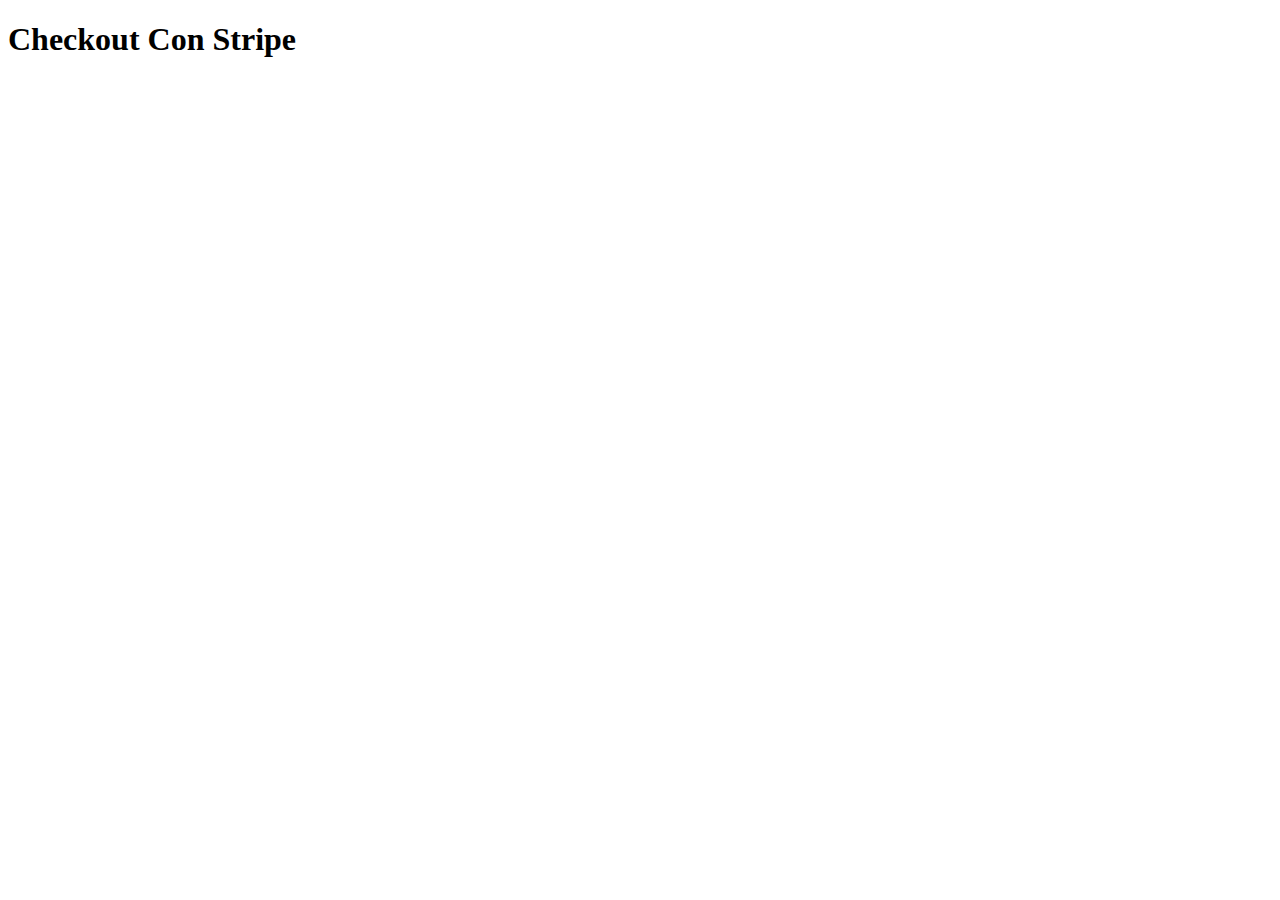
<file: index.html>
<!DOCTYPE html>
<html lang="en">
<head>
    <meta charset="UTF-8">
    <meta http-equiv="X-UA-Compatible" content="IE=edge">
    <meta name="viewport" content="width=device-width, initial-scale=1.0">
    <title>Document</title>

    <link rel="stylesheet" href="style.css">
</head>
<body>
    
    <h1>Checkout Con Stripe</h1>
    <section id="tacos" class="tacos"></section>
    
    <template id="taco-template">
        <figure class="taco">
            <img class="img" width="120px" height="120px">
            <figcaption class="figcaption"></figcaption>
        </figure>
    </template>

    <script src="https://js.stripe.com/v3/"></script>
    <script src="index.js"></script>
</body>
</html>
</file>
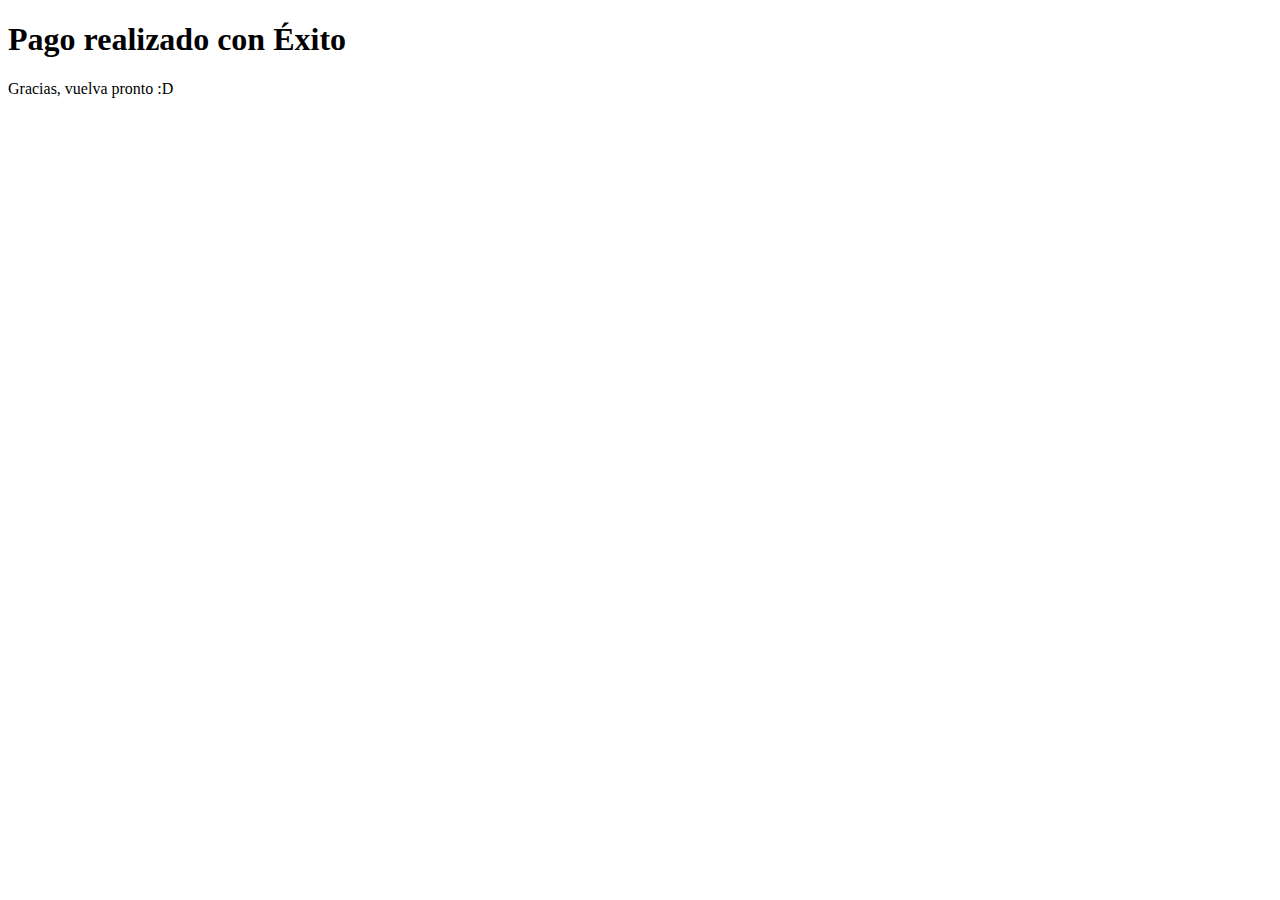
<file: assets/stripe-sucess.html>
<!DOCTYPE html>
<html lang="en">
<head>
    <meta charset="UTF-8">
    <meta http-equiv="X-UA-Compatible" content="IE=edge">
    <meta name="viewport" content="width=device-width, initial-scale=1.0">
    <title>Document</title>
</head>
<body>
    <h1>Pago realizado con Éxito</h1>
    <p>Gracias, vuelva pronto :D</p>
</body>
</html>
</file>
<file: style.css>
.figcaption{
    background-color:rgb(36, 35, 35);
    color: yellow;
    width: 20%;
    height: 50%;
    text-align: center;
    font-size: 30px;
    padding: 1rem;
}

.taco{
    display: flex;
    flex-direction: column;
    align-items: center;
    align-self: center;
    margin-top: 100px;
}
</file>
